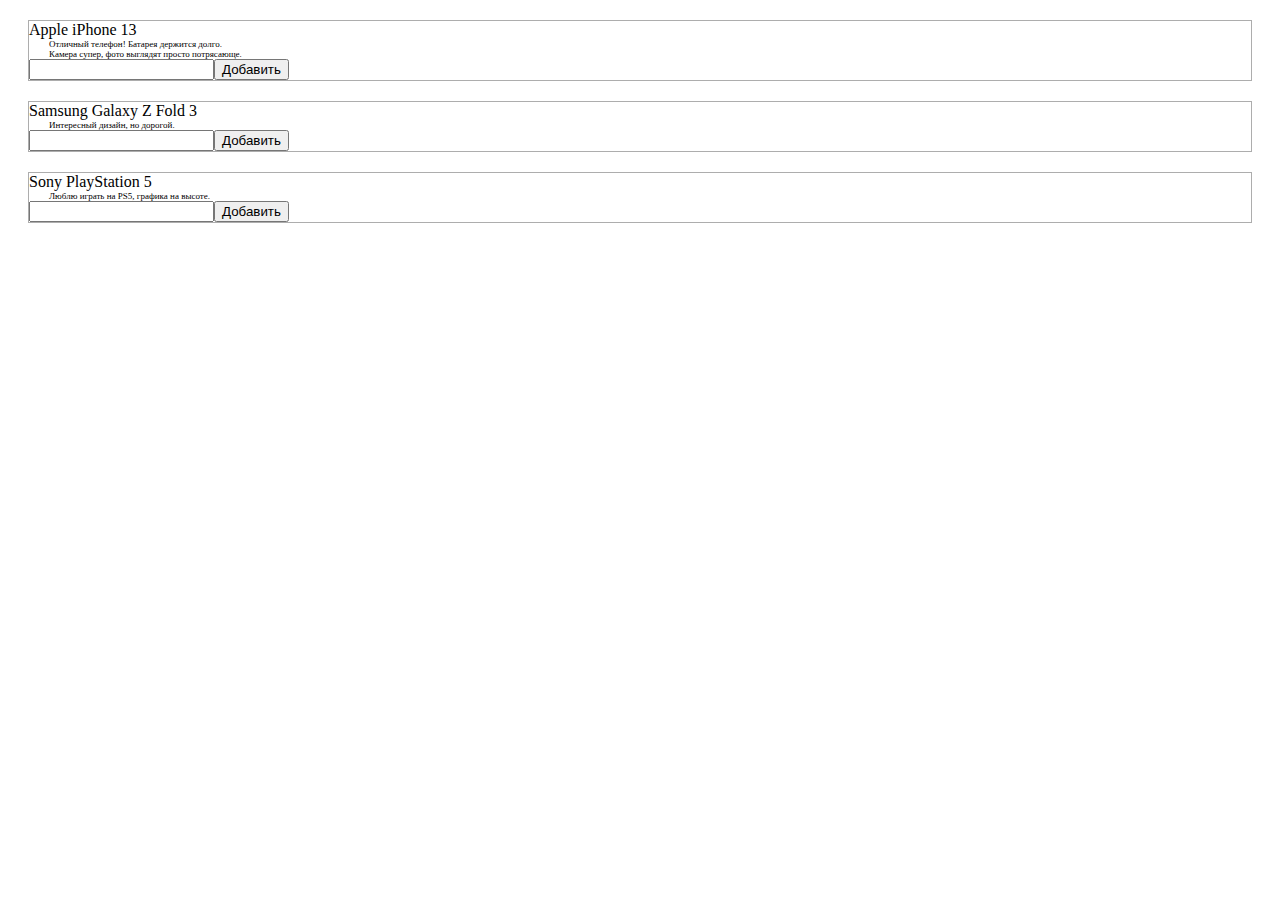
<file: minitasks/eachOne/2/index.html>
<!DOCTYPE html>
<html lang="en">

<head>
  <meta charset="UTF-8">
  <meta name="viewport" content="width=device-width, initial-scale=1.0">
  <title>Document</title>
  <script src="1.js"></script>
  <!-- <script src="2.js" defer></script> -->

  <!-- <script src="2.js" defer></script> -->
  <script src="ProductsManager.js"></script>
  <script src="DomReact.js" defer></script>

  <script>
    const initialData = [
      {
        product: "Apple iPhone 13",
        reviews: [
          {
            id: 1,
            text: "Отличный телефон! Батарея держится долго.",
          },
          {

            id: 2,
            text: "Камера супер, фото выглядят просто потрясающе.",
          },
        ],
      },
      {
        product: "Samsung Galaxy Z Fold 3",
        reviews: [
          {
            id: 3,
            text: "Интересный дизайн, но дорогой.",
          },
        ],
      },
      {
        product: "Sony PlayStation 5",
        reviews: [
          {
            id: 4,
            text: "Люблю играть на PS5, графика на высоте.",
          },
        ],
      },
    ];

    let format = initialData.map(x => {
      x['addReview'] = [{ vRDelement: 'input' }, {
        vRDelement: 'button', text: 'Добавить',
        onclick: 'prodManager.addReview(this)'
      }]; return x;
    });
    format = format.map(x => { return { product: x } });

    let prodManager = new ProductsManager(format);
    debugger;

    document.addEventListener('DOMContentLoaded', function () {
      const domReact = new DomReact(format, document.getElementsByClassName('product-list')[0], true);
      window.domReact = domReact;
    }, false);

  </script>

  <style>
    .product {
      border: solid #adadad;
      margin: 20px;
      border-width: 1px;
    }

    .reviews {
      margin-left: 20px;
      font-size: 9px;
    }

    div.addReview.invalid:after {
      content: 'Только 50-500 символов';
      display: inline-block;
      width: fit-content;
      height: fit-content;
      font-size: 11px;
      margin-left: 12px;
      color: red;
    }
  </style>

</head>

<body>

  <div class="product-list">

  </div>

</body>

</html>
</file>
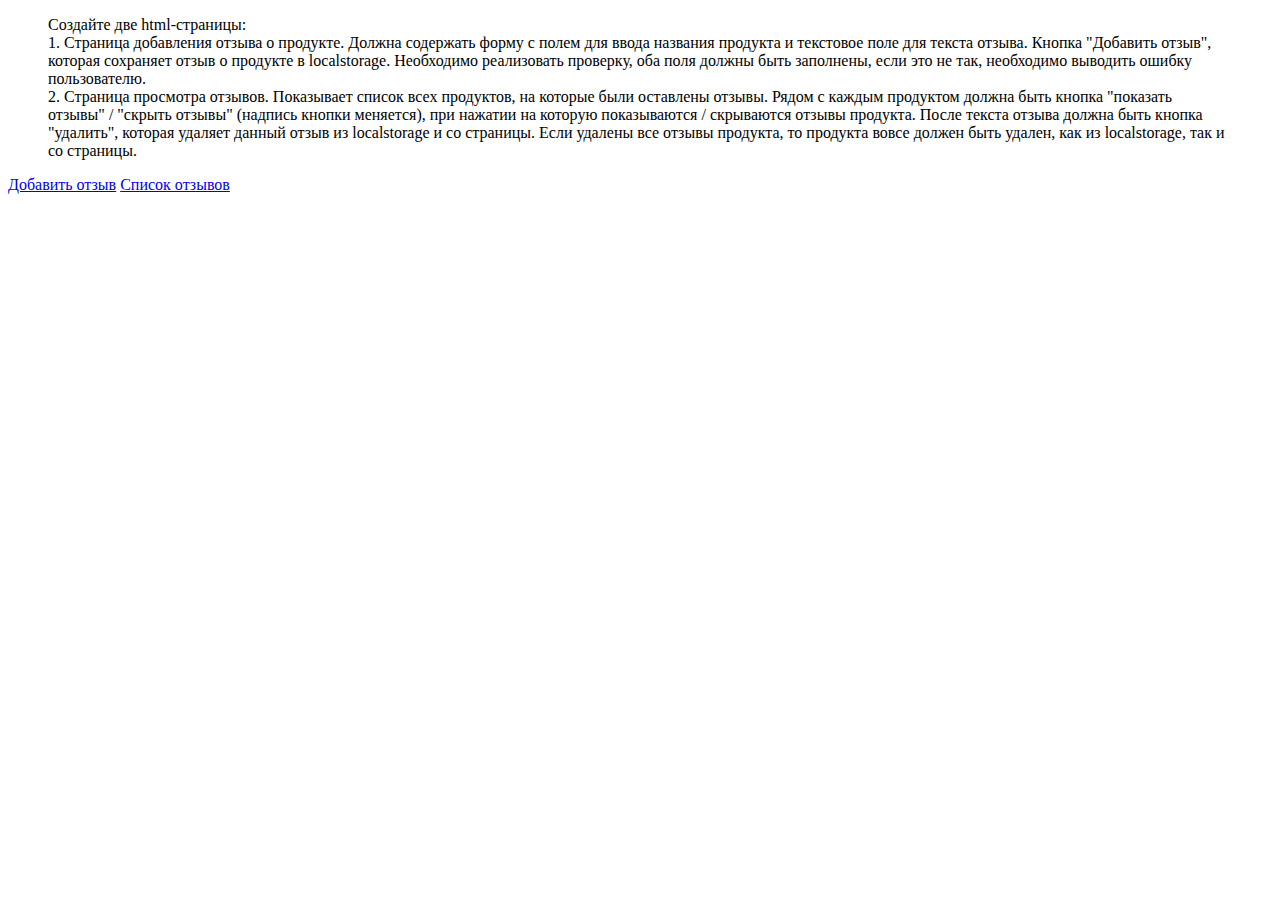
<file: minitasks/eachOne/3/index.html>
<!DOCTYPE html>
<html lang="en">

<head>
    <meta charset="UTF-8">
    <meta http-equiv="X-UA-Compatible" content="IE=edge">
    <meta name="viewport" content="width=device-width, initial-scale=1.0">
    <title>Document</title>
</head>

<body>
    <blockquote>Создайте две html-страницы:
        <br>
        1. Страница добавления отзыва о продукте.
        Должна содержать форму с полем для ввода названия продукта и текстовое поле
        для текста отзыва.
        Кнопка "Добавить отзыв", которая сохраняет отзыв о продукте в localstorage.
        Необходимо реализовать проверку, оба поля должны быть заполнены, если это не
        так, необходимо выводить ошибку пользователю.
        <br>
        2. Страница просмотра отзывов.
        Показывает список всех продуктов, на которые были оставлены отзывы.
        Рядом с каждым продуктом должна быть кнопка "показать отзывы" / "скрыть отзывы"
        (надпись кнопки меняется), при нажатии на которую показываются / скрываются
        отзывы продукта.
        После текста отзыва должна быть кнопка "удалить", которая удаляет данный отзыв
        из localstorage и со страницы.
        Если удалены все отзывы продукта, то продукта вовсе должен быть удален, как из
        localstorage, так и со страницы.</blockquote>

    <a href="./addReview.html">Добавить отзыв</a>
    <a href="./reviewsList.html">Список отзывов</a>
</body>

</html>
</file>
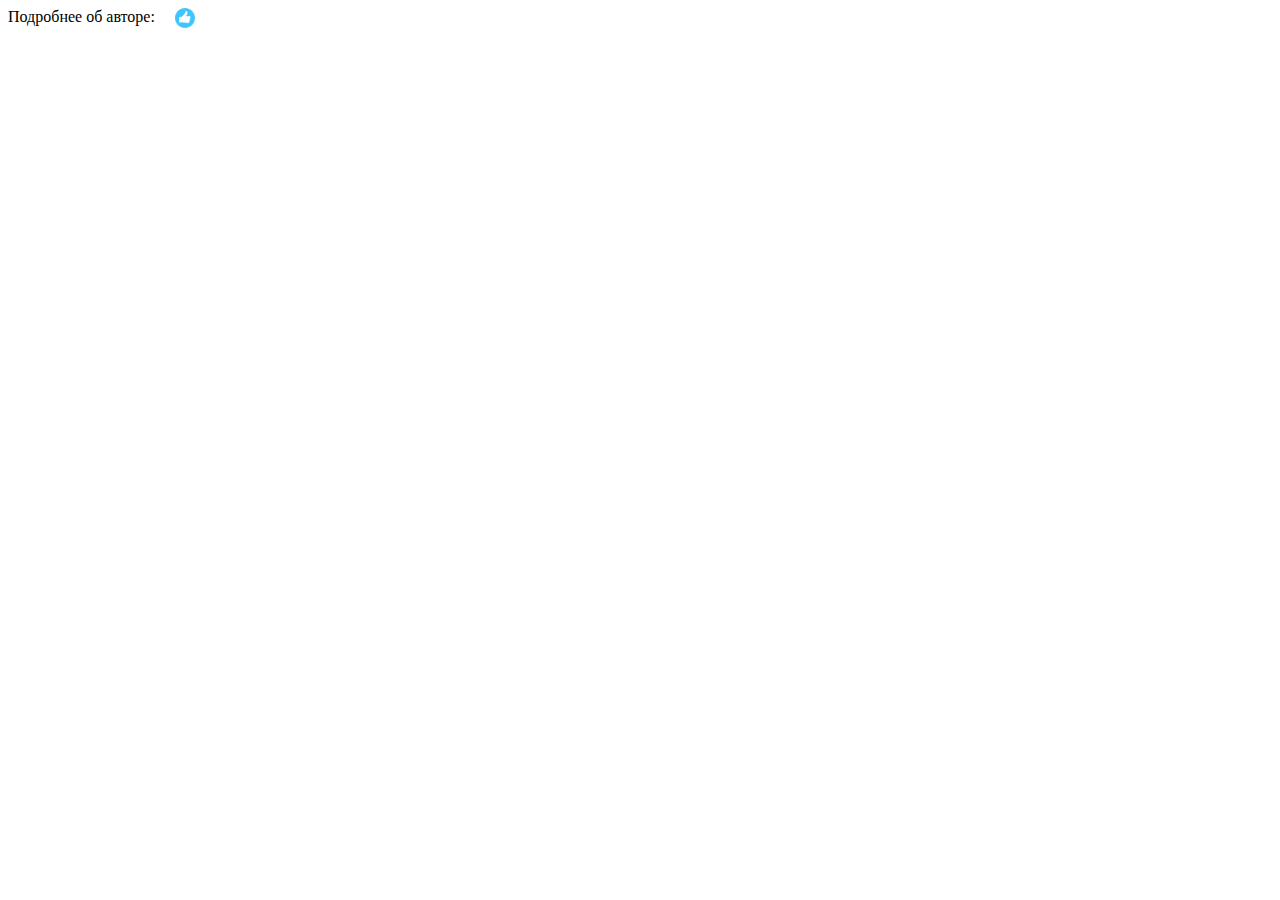
<file: minitasks/eachOne/apiImages/index.html>
<!DOCTYPE html>
<html lang="en">

<head>
    <meta charset="UTF-8">
    <meta http-equiv="X-UA-Compatible" content="IE=edge">
    <meta name="viewport" content="width=device-width, initial-scale=1.0">

    <title>Document</title>

    <script src="apiImages.js"></script>
    <script>
        const dayliImgObj = DayliImg();
        dayliImgObj.init();
    </script>

    <style>
        .dayli-img__like-btn {
            width: 20px;
            cursor: pointer;
        }

        img[liked="true"] {
            background: red;
            border-radius: 20px;
            border: solid;
            border-width: 1px;
            border-color: black;
        }


        .dayli-img__about {
            display: flex;
        }

        .likes {
            display: flex;
            margin-left: 20px;
        }

        .likes__count {
            margin-left: 5px;
        }
    </style>
</head>

<body>

    <div id="dayli-img">
        <div class="dayli-img__about">
            <div id="dayli-img__author">
                Подробнее об авторе:
                <a></a>
            </div>
            <div class="likes">
                <img src="./likeIcon.PNG" class="dayli-img__like-btn">
                <div class="loading"></div>
            </div>
        </div>
    </div>

</body>

</html>
</file>
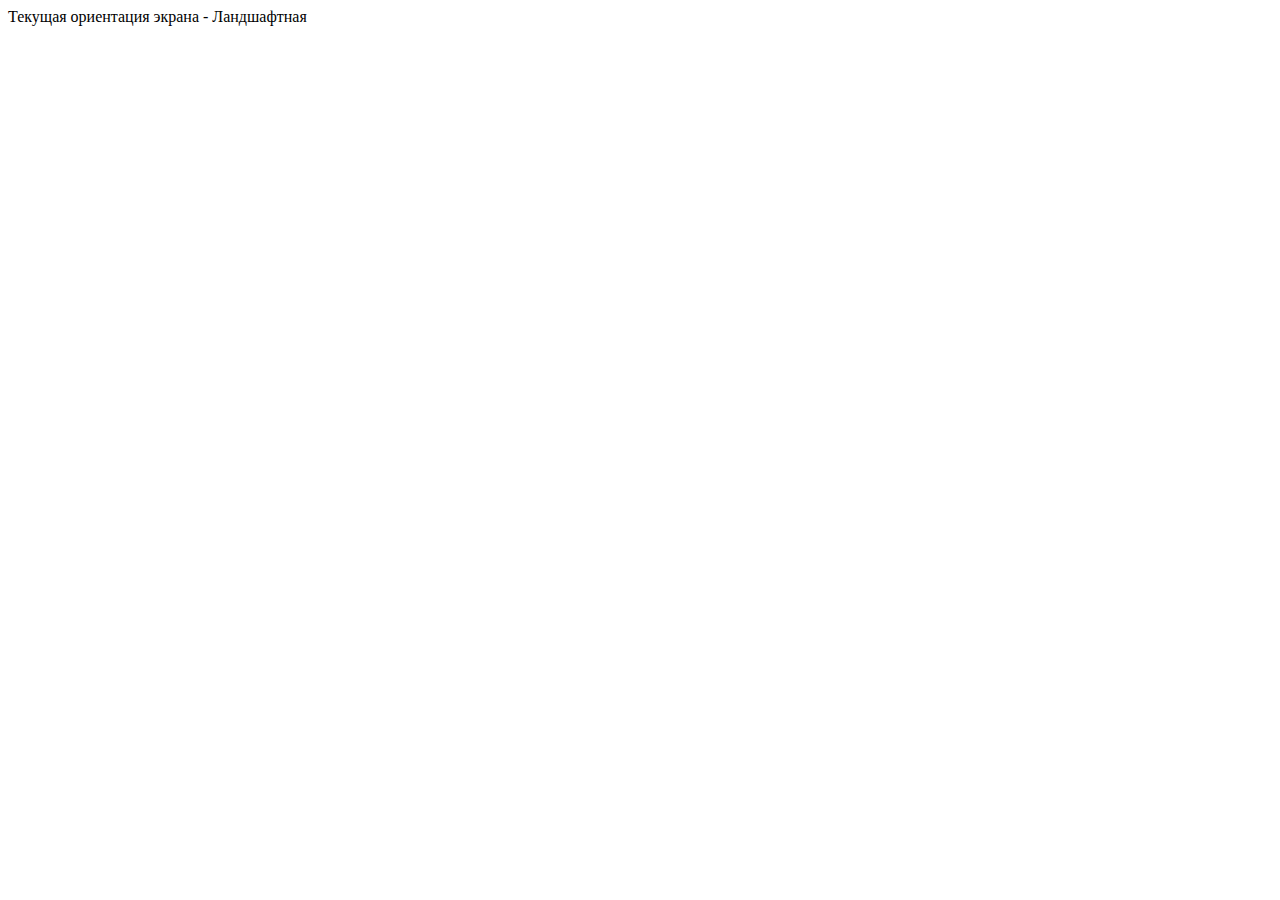
<file: minitasks/eachOne/displayOrientationCheck/index.html>
<!DOCTYPE html>
<html lang="en">

<head>
    <meta charset="UTF-8">
    <meta http-equiv="X-UA-Compatible" content="IE=edge">
    <meta name="viewport" content="width=`, initial-scale=1.0">
    <title>Document</title>

    <script>

        function getOrient(){
            const orient = screen.orientation.type;
            if(!orient)return 'Неподдерживается проверка ориентации';
            if(orient.indexOf('landscape')>-1)return 'Ландшафтная';
            if(orient.indexOf('portrait')>-1)return 'Портретная';
        }
        function showOrientDisplatAtDom(){
            document.getElementById('display-info').textContent=getOrient();
        }

        window.addEventListener("DOMContentLoaded", () => {
            showOrientDisplatAtDom();
        });

        window.addEventListener("orientationchange", function () {
            showOrientDisplatAtDom();
        });
    </script>
</head>

<body>
    <div class="display-info">
        Текущая ориентация экрана - <span id="display-info"></span>
    </div>
</body>

</html>
</file>
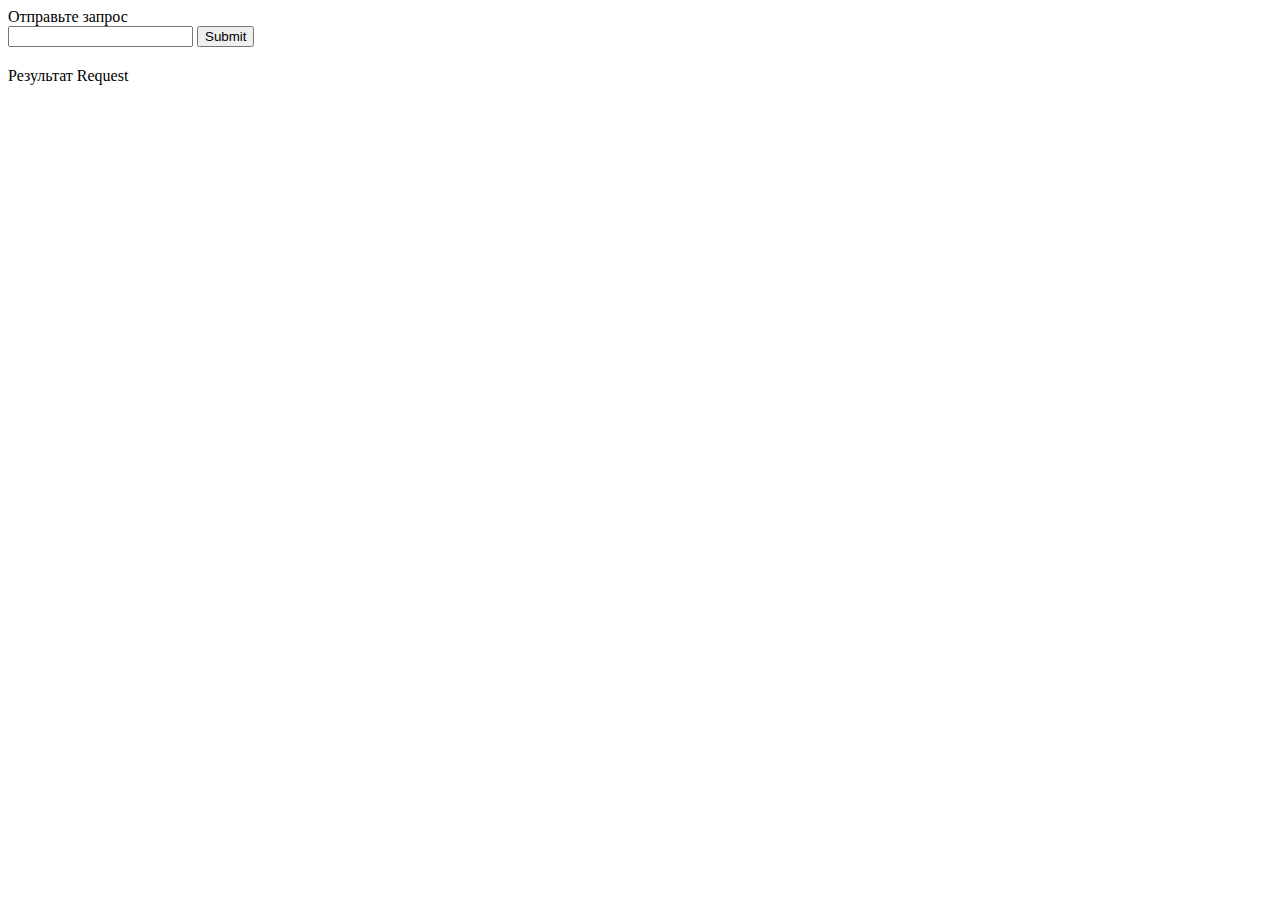
<file: minitasks/eachOne/onBeforeUnload/index.html>
<!DOCTYPE html>
<html lang="en">

<head>
    <meta charset="UTF-8">
    <meta http-equiv="X-UA-Compatible" content="IE=edge">
    <meta name="viewport" content="width=device-width, initial-scale=1.0">
    <title>Document</title>

    <script>
        window.onbeforeunload = function (e) {
            if(![...document.querySelectorAll('input')].every(x=>x.value==''))return false;
        };
    </script>

    <script>
        function sendReq(e) {
            e.preventDefault();

            const req = document.getElementById('reqAbout').value;
            const showRes = function (responce) {
                
                document.getElementById('res-post__responce').textContent = JSON.parse(responce.data).title;
                document.getElementById('reqAbout').value='';
            }

            debugger;
            fetch("https://httpbin.org/post", {
                method: "POST",
                body: JSON.stringify({
                    userId: 1,
                    title: req,
                    completed: false
                }),
                headers: {
                    "Content-type": "application/json; charset=UTF-8"
                }
            }).then((response) => response.json())
                .then((json) => {
                    showRes(json);
                }).catch((error) => {
                    showRes(error);
                });
        }
    </script>
    <style>
        .res-post {
            margin-top: 20px;
        }
    </style>
</head>

<body>
    Отправьте запрос
    <form onsubmit="sendReq(event)">
        <input type="text" id="reqAbout">
        <input type="submit">
    </form>


    <div class="res-post">
        Результат Request
        <div id="res-post__responce">

        </div>
    </div>
</body>

</html>
</file>
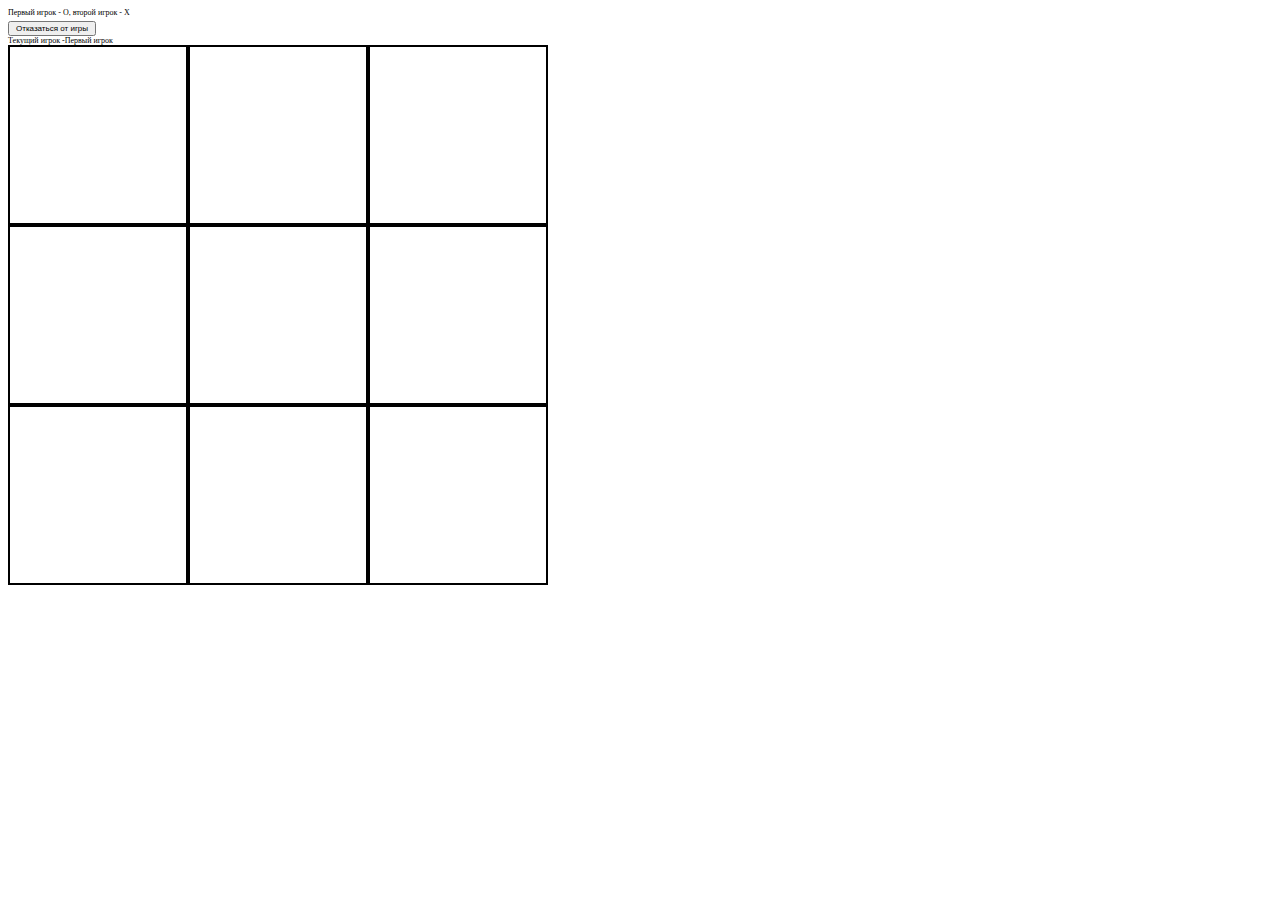
<file: minitasks/eachOne/tic-tac-toe/index.html>
<!DOCTYPE html>
<html lang="en">

<head>
    <meta charset="UTF-8">
    <meta http-equiv="X-UA-Compatible" content="IE=edge">
    <meta name="viewport" content="width=device-width, initial-scale=1.0">

    <script src="./tic-tac-toe.js"></script>
    <script>
        document.addEventListener('DOMContentLoaded', function () {
            new TicTacToe();
        }, false);
    </script>

    <title>Document</title>
</head>

<body>
    <div class="tic-tac-toe"></div>
</body>

</html>
</file>
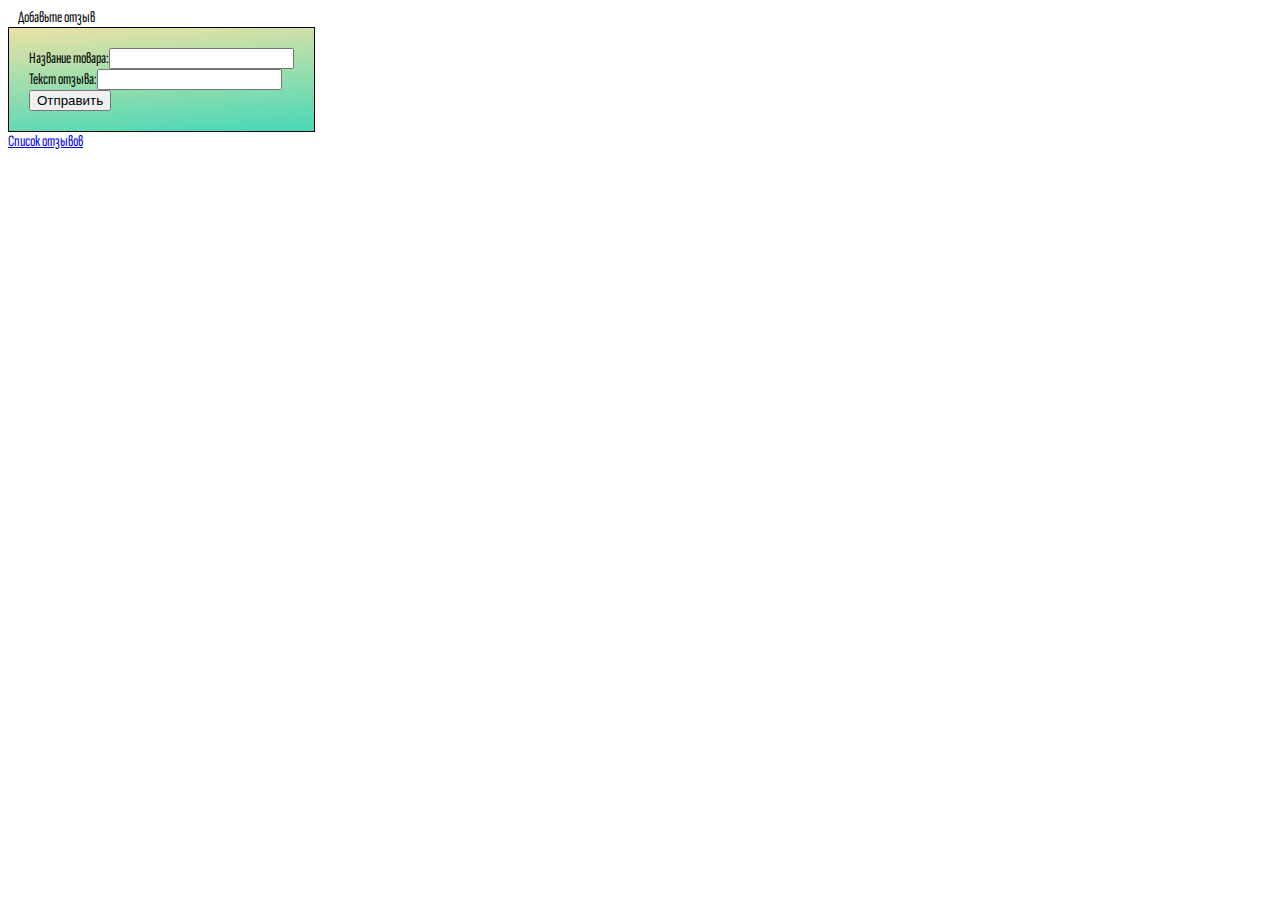
<file: minitasks/eachOne/3/addReview.html>
<!DOCTYPE html>
<html lang="en">

<head>
    <meta charset="UTF-8">
    <meta http-equiv="X-UA-Compatible" content="IE=edge">
    <meta name="viewport" content="width=device-width, initial-scale=1.0">
    <title>addReview</title>
    
    <link href="https://fonts.googleapis.com/css2?family=Sofia+Sans+Extra+Condensed:wght@500&display=swap"
        rel="stylesheet">
        
        <script src="Popup.js"></script>
        <script src="shopCoordinator.js"></script>

    <style>
        .add-order {
            background: linear-gradient(176deg, #eae2a4, #48d8b7);
            border: solid black;
            border-width: 1px;
            width: fit-content;
            padding: 20px;
        }
        .add-order__info {
            margin-left: 10px;
        }
        body {
            font-family: Sofia Sans Extra Condensed;
        }
    </style>
</head>

<body>
    <div class="add-order__info"> Добавьте отзыв</div>

    <form onsubmit="ShopCoordinator.addReview(event)" class="add-order">
        Название товара:<input type="text" value="" class="add-order__name-product" required><br>
        Текст отзыва:<input type="text" value="" class="add-order__review-text" required><br>
        <input type="submit" value="Отправить">
    </form>

    <a href="./reviewsList.html">Список отзывов</a>
</body>


</html>
</file>
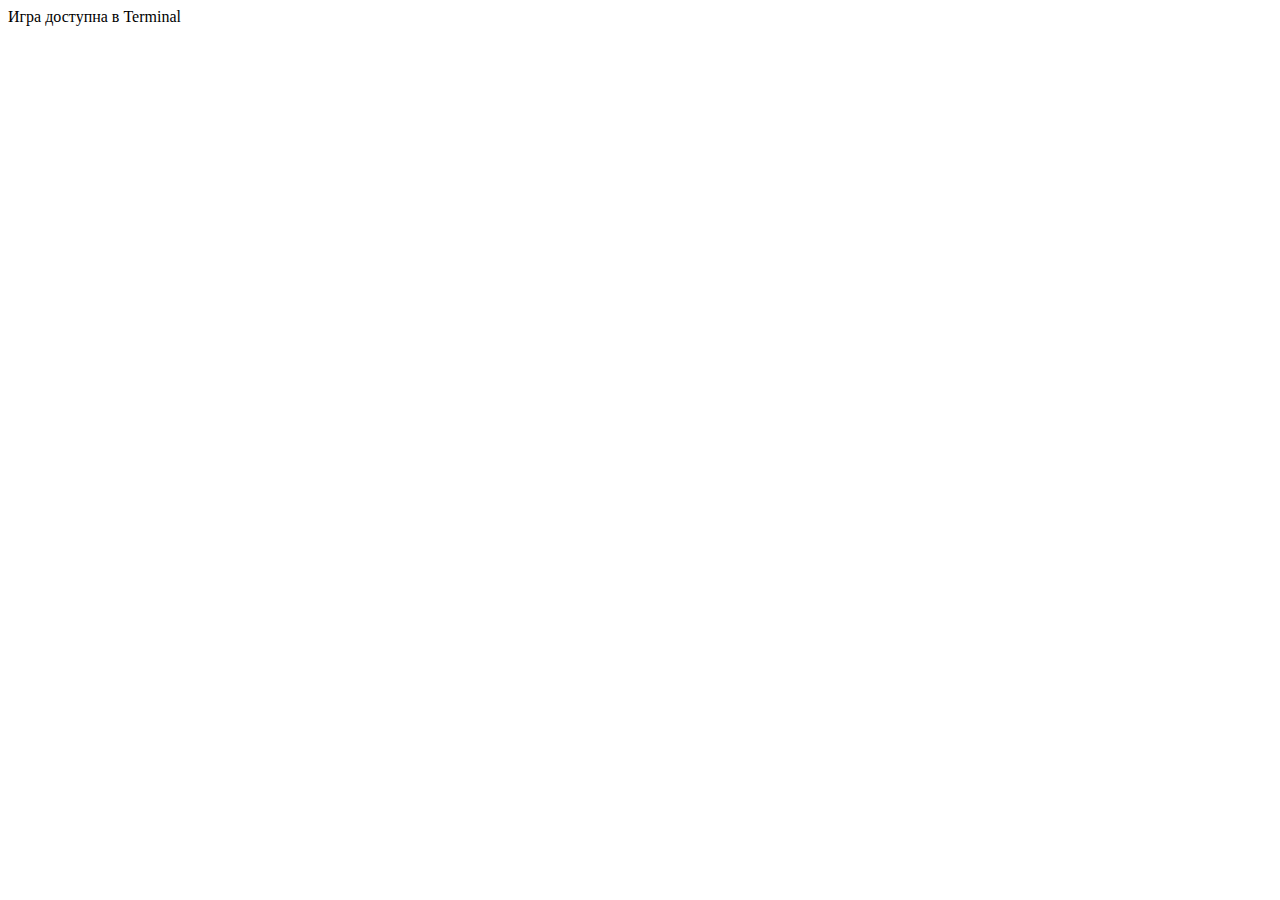
<file: minitasks/eachOne/tic-tac-toe/tic-tac-toe-console.html>
<!DOCTYPE html>
<html lang="en">

<head>
    <meta charset="UTF-8">
    <meta http-equiv="X-UA-Compatible" content="IE=edge">
    <meta name="viewport" content="width=device-width, initial-scale=1.0">
    <title>Document</title>

    <script src="./tic-tac-toe.js"></script>
    <script src="./tic-tac-toe-console.js"></script>

    <script>
        document.addEventListener('DOMContentLoaded', function () {
            new TicTacToeConsole();
        }, false);
    </script>
</head>

<body>

</body>

</html>
</file>
